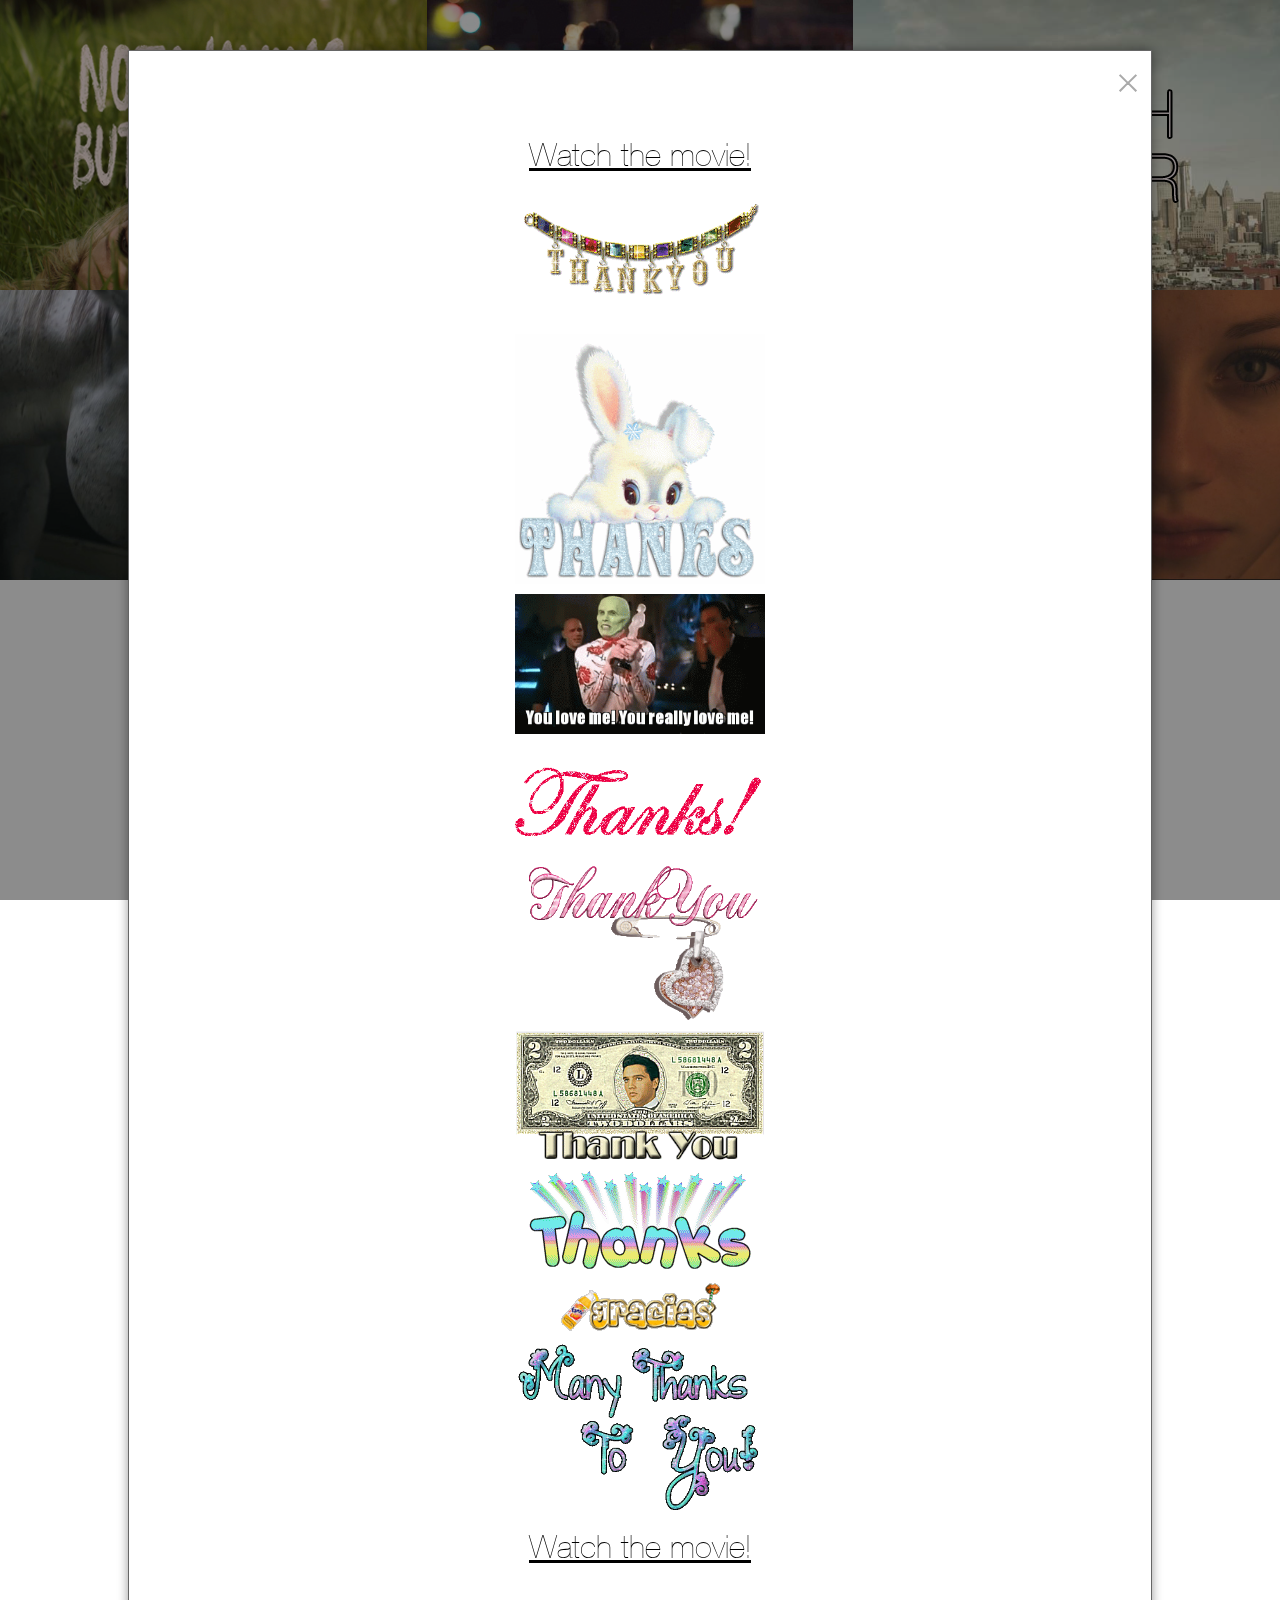
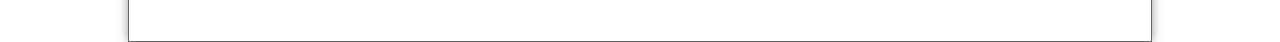
<file: thanks.html>
<!doctype html>
<html class="no-js" lang="en">
  <head>
    <meta charset="utf-8" />
    <meta name="viewport" content="width=device-width, initial-scale=1.0" />
    <title>Not Waving But Drowning | Official Website</title>
	<meta name="description" content="Leaving small town life in her dust, Adele(Vanessa Ray) moves wide eyed to New York City, and her best friend Sara(Megan Guinan) stuck in their hometown. Separate for the first time in their lives, the film charts new relationships with boys, girls and eccentric old ladies (Adam Driver, Isabelle McNally, and Lynn Cohen). Beautiful music sequences capture fleeting emotions as their lives move in unexpected directions." >
	<meta name="keywords" content="Not Waving But Drowning, Not Waving But Drowning Movie" >

    <link rel="stylesheet" href="css/foundation.css" />
	<link rel="stylesheet" type="text/css" href="css/style.css" />    
    <script src="js/vendor/modernizr.js"></script>

	<link rel="shortcut icon" href="img/favicon.ico" type="image/x-icon">
	<link rel="icon" href="img/favicon.ico" type="image/x-icon">

	<meta property="og:title" content="Not Waving But Drowning | Official Website" >
	<meta property="og:description" content="Leaving small town life in her dust, Adele(Vanessa Ray) moves wide eyed to New York City, and her best friend Sara(Megan Guinan) stuck in their hometown. Separate for the first time in their lives, the film charts new relationships with boys, girls and eccentric old ladies (Adam Driver, Isabelle McNally, and Lynn Cohen). Beautiful music sequences capture fleeting emotions as their lives move in unexpected directions." >
	<meta property="og:url" content="http://www.notwavingbutdrowning.com/" >
	<meta property="og:type" content="website" >
	<meta property="og:image" content="http://www.notwavingbutdrowning.com/img/nwbd-fb.jpg">
	<meta property="og:site_name" content="Not Waving But Drowning">

	<META NAME="ROBOTS" CONTENT="NOINDEX, NOFOLLOW">

  </head>
  <body>    
<div id="content">
	<div class="row">
		<div id="title" class="large-4 medium-6 small-12 columns block">
			<img class="transText" src="img/trans.gif" />
		</div>
		
		<div id="watch" class="large-4 medium-6 small-12 columns block displayLightbox">
		<a href="#" data-reveal-id="myModal4" data-reveal><img class="transText" src="img/trans.gif"></a>
			<div id="myModal4" class="reveal-modal" data-reveal>
				<div id="thanksPage">
					<h1>
					<a href="#" data-reveal-id="myModal5" data-reveal>Watch the movie!</a>
					<div class="thanksImg"><img src="img/thanks/necklace.gif" /></div>
					<div class="thanksImg"><img src="img/thanks/bunny.gif" /></div>			
					<div class="thanksImg"><img src="img/thanks/mask.gif" /></div>			
					<div class="thanksImg"><img src="img/thanks/thanks-red.gif" /></div>			
					<div class="thanksImg"><img src="img/thanks/paperclip.gif" /></div>			
					<div class="thanksImg"><img src="img/thanks/elvis.gif" /></div>			
					<div class="thanksImg"><img src="img/thanks/stars.gif" /></div>			
					<div class="thanksImg"><img src="img/thanks/fanta.gif" /></div>			
					<div class="thanksImg"><img src="img/thanks/many-thanks.gif" /></div>	
					<h1><a href="watch">Watch the movie!</a></h1>
					<a class="close-reveal-modal">&#215;</a>
				</div>
			</div>
		</div>	

		<div id="trailer" class="large-4 medium-6 small-12 columns block displayLightbox">
		<a href="#" data-reveal-id="myModal2" data-reveal><img class="transText" src="img/trans.gif"></a>
			<div id="myModal2" class="reveal-modal" data-reveal>
				<iframe width="420" height="315" src="//www.youtube.com/embed/WsEImQvxkNo" frameborder="0" allowfullscreen></iframe>				<a class="close-reveal-modal">&#215;</a>
			</div>
		</div>				

		<div id="shop" class="large-4 medium-6 small-12 columns block displayLightbox">
			<a href="http://nwbdmovie.storenvy.com" target="_blank"><img class="transText" src="img/trans.gif" /></a>		
		</div>	

		<div id="donate" class="large-4 medium-6 small-12 columns block displayLightbox">
			<a href="#" data-reveal-id="myModal4" data-reveal><img class="transText" src="img/trans.gif"></a>
		</div>
		
		<div id="heart" class="large-4 medium-6 small-12 columns block displayLightbox">
			<a href="http://nwbdmovie.tumblr.com/" target="_blank"><img class="transText" src="img/trans.gif" /></a>		
		</div>
	</div>


	<div class="row">
		<div id="footer">
			<p><a href="mailto:nwbdmovie@gmail.com" target="_blank">nwbdmovie@gmail.com</a>
			<a href="http://twitter.com/nwbdmovie" target="_blank">Twitter</a>
			<a href="http://facebook.com/nwbdmovie" target="_blank">Facebook</a>
			<a href="http://www.youtube.com/notwavingbutdrowning" target="_blank">YouTube</a>
			<a href="http://www.imdb.com/title/tt1859558" target="_blank">IMDb</a></p>
		</div>
    </div>
    

		
		<div id="watchPage">		
			<div id="myModal5" class="reveal-modal" data-reveal>
			<h2>Not Waving But Drowning opens with the short film The Most Girl Part of You. </h2>
			<iframe src="//player.vimeo.com/video/88351101?title=0&amp;byline=0&amp;portrait=0" height="450" width="100%" frameborder="0" webkitallowfullscreen mozallowfullscreen allowfullscreen style="text-align="center"></iframe>
			<h2>password: tallahassee</h2>
			<h2> You can watch this film in a number of other ways:</h2>
			<h2>1) You can <a href="http://bit.ly/nwbdmovie" target="_blank">download the film here</a></h2>
			<h2>2) Stream on <a href="http://www.netflix.com/WiMovie/80005192?trkid=13462100" target="_blank">Netflix</a></h2>
			<h2>3) Request a screening in your hometown movie theater via <a href="https://gathr.us/films/not-waving-but-drowning" target="_blank">Gathr.</a></h2>
			<h2>Finally, whichever method you choose, please remember to <span class="large">PLAY IT LOUD!!!!!!</span></h2>
			<h2>love always, <br />nwbd</h2>
			<a class="close-reveal-modal">&#215;</a>
		</div>		
    </div>
    
 </div>
    <script src="js/vendor/jquery.js"></script>
    <script src="js/foundation.min.js"></script>
    <script>
      $(document).foundation();
    </script>
	<script type="text/javascript">
	  $(document).ready(function() {
		setTimeout(function(){
		  $("#myModal4").foundation('reveal', 'open');
		}, 0);
	  });
	</script>
	<script>
	  (function(i,s,o,g,r,a,m){i['GoogleAnalyticsObject']=r;i[r]=i[r]||function(){
	  (i[r].q=i[r].q||[]).push(arguments)},i[r].l=1*new Date();a=s.createElement(o),
	  m=s.getElementsByTagName(o)[0];a.async=1;a.src=g;m.parentNode.insertBefore(a,m)
	  })(window,document,'script','//www.google-analytics.com/analytics.js','ga');
	
	  ga('create', 'UA-48123350-1', 'auto');
	  ga('send', 'pageview');
	</script>	
  </body>
</html>
</file>
<file: css/style.css>
* {
	padding:0;
	margin:0;
	background-repeat: none;
	font-family: helveticaneueultralight;	
	list-style-type: none;
}

body {
	color: #000;
}

a {
	color: #000;
	text-decoration: underline;

}

a:hover {
	color: #000;
	text-decoration: none;
}

.row {
	max-width: 100%;
}

.displayLightbox a img {
	display:block;
}

h1 {
	font-size: 32px;
	line-height: 48px;
}

h2 {
	font-size: 28px;
	line-height: 34px;
	margin: 20px 0;
}

h1, h2, h3, h4, h5, h6 {
	font-family: helveticaneueultralight;	
}

p {
	font-size: 16px;
	line-height: 20px;
	margin: 10px 0;
}

li {
	font-size: 1.2em;
}

.small {
	font-size: .8em;
}

.large {
	font-size: 1.4em;
	font-weight: bold;
}

.block {
	text-indent: -9999px;
	float: left!important;
	height: 47%;
}

img.transText {
	width: 290px;
	display: block;
	margin: auto;
	height: 47%;
	min-height: 47%;
}

.large-4 {
	background-size: cover!important;
}

#title img.transText {
	background: url('../img/title.png') center center no-repeat;
}

#watch img.transText {
	background: url('../img/watch.png') center center no-repeat;
}

#trailer img.transText {
	background: url('../img/trailer.png') center center no-repeat;
}

#shop img.transText {
	background: url('../img/shop.png') center center no-repeat;
}

#donate img.transText {
	background: url('../img/donate.png') center center no-repeat;
}

#heart img.transText {
	background: url('../img/heart.png') center center no-repeat;
}


#title {
	background: #f3e9ea url('../img/title.jpg') top center no-repeat;
}

#watch {
	background: #1b191a url('../img/watch.jpg') top center no-repeat;
}

#trailer {
	background: #b1b7ad url('../img/trailer.jpg') bottom center no-repeat;
}

#shop {
	background: #181c1b url('../img/shop.jpg') top right no-repeat;
}

#donate {
	background: #f6f7f2 url('../img/donate.jpg') top right no-repeat;
}

#heart {
	background: #252326 url('../img/heart.jpg') top center no-repeat;
}

#payments li {
	float: left;
	width: 22%;
	margin: 10px;
}

#payments form {
	margin: 0;
}

#footer {
	text-align: center;
	padding: 5px 0;
}

#footer p a {
	color: #000;
	text-decoration: none;
	padding-right: 10px; 
}

#footer p a:hover {
	text-decoration: underline;
}

/*//// Thanks page ////*/

#thanksPage {
	margin: 40px auto;
	text-align: center;
	width: 100%;
}

.thanksImg {
	margin: 10px auto;
	text-align:center;
}

.thanksImg img {
	max-width: 250px;
}


/*//// Lightbox ////*/



.lightboxText {
	padding: 20px 10px;
}

.reveal-modal {
	top: 50px;
	height: auto;
	min-height: 0;
	overflow: none;
	text-align: center;
	padding-top: 40px;
}

a.close-reveal-modal {
	text-decoration: none;
}

#myModal1.reveal-modal {
	height: auto;
}

#myModal2 iframe, #myModal3 iframe, #myModal5 iframe {
width: 640px;
height: 360px;
}

/*//// Other Device Sizes ////*/


@media (min-width: 1440px) {
	#title {
		background: #f3e9ea url('../img/title-l.jpg') top center no-repeat;
	}

	#watch {
		background: #1b191a url('../img/watch-l.jpg') top center no-repeat;
	}

	#trailer {
		background: #b1b7ad url('../img/trailer-l.jpg') bottom center no-repeat;
	}

	#shop {
		background: #181c1b url('../img/shop-l.jpg') top right no-repeat;
	}

	#donate {
		background: #f6f7f2 url('../img/donate-l.jpg') top right no-repeat;
	}

	#heart {
		background: #252326 url('../img/heart-l.jpg') top center no-repeat;
	}
}

@media (max-width: 1000px) {

	.block {
		height: 20%;
	}

	img.transText {
		height: 60%;
		min-height: 230px;
		max-height: 300px;	
		background-size: 70%!important;	
	}

	#payments li {
		float: none;
		width: 100%;
		margin: 0 auto;
		text-align: center;
		margin-top: 20px;
	}
	
	#myModal2 iframe, #myModal3 iframe, #myModal5 iframe {
		width: 320px;
		height: 180px;
	}

}

@media (min-width: 1000px) and
(max-width: 1200px) {
	.reveal-modal.medium {
	margin-left: -33%;
	width: 70%;
	}
}


@media (min-width: 480px) and
(max-width: 680px) {
	.reveal-modal.medium {
	margin-left: -40%;
	width: 80%;
	}
}


/*//// Font ////*/

@font-face {
	font-family: helveticaneueultralight;
	src: url(../font/helveticaneueultralight.ttf);
}
</file>
